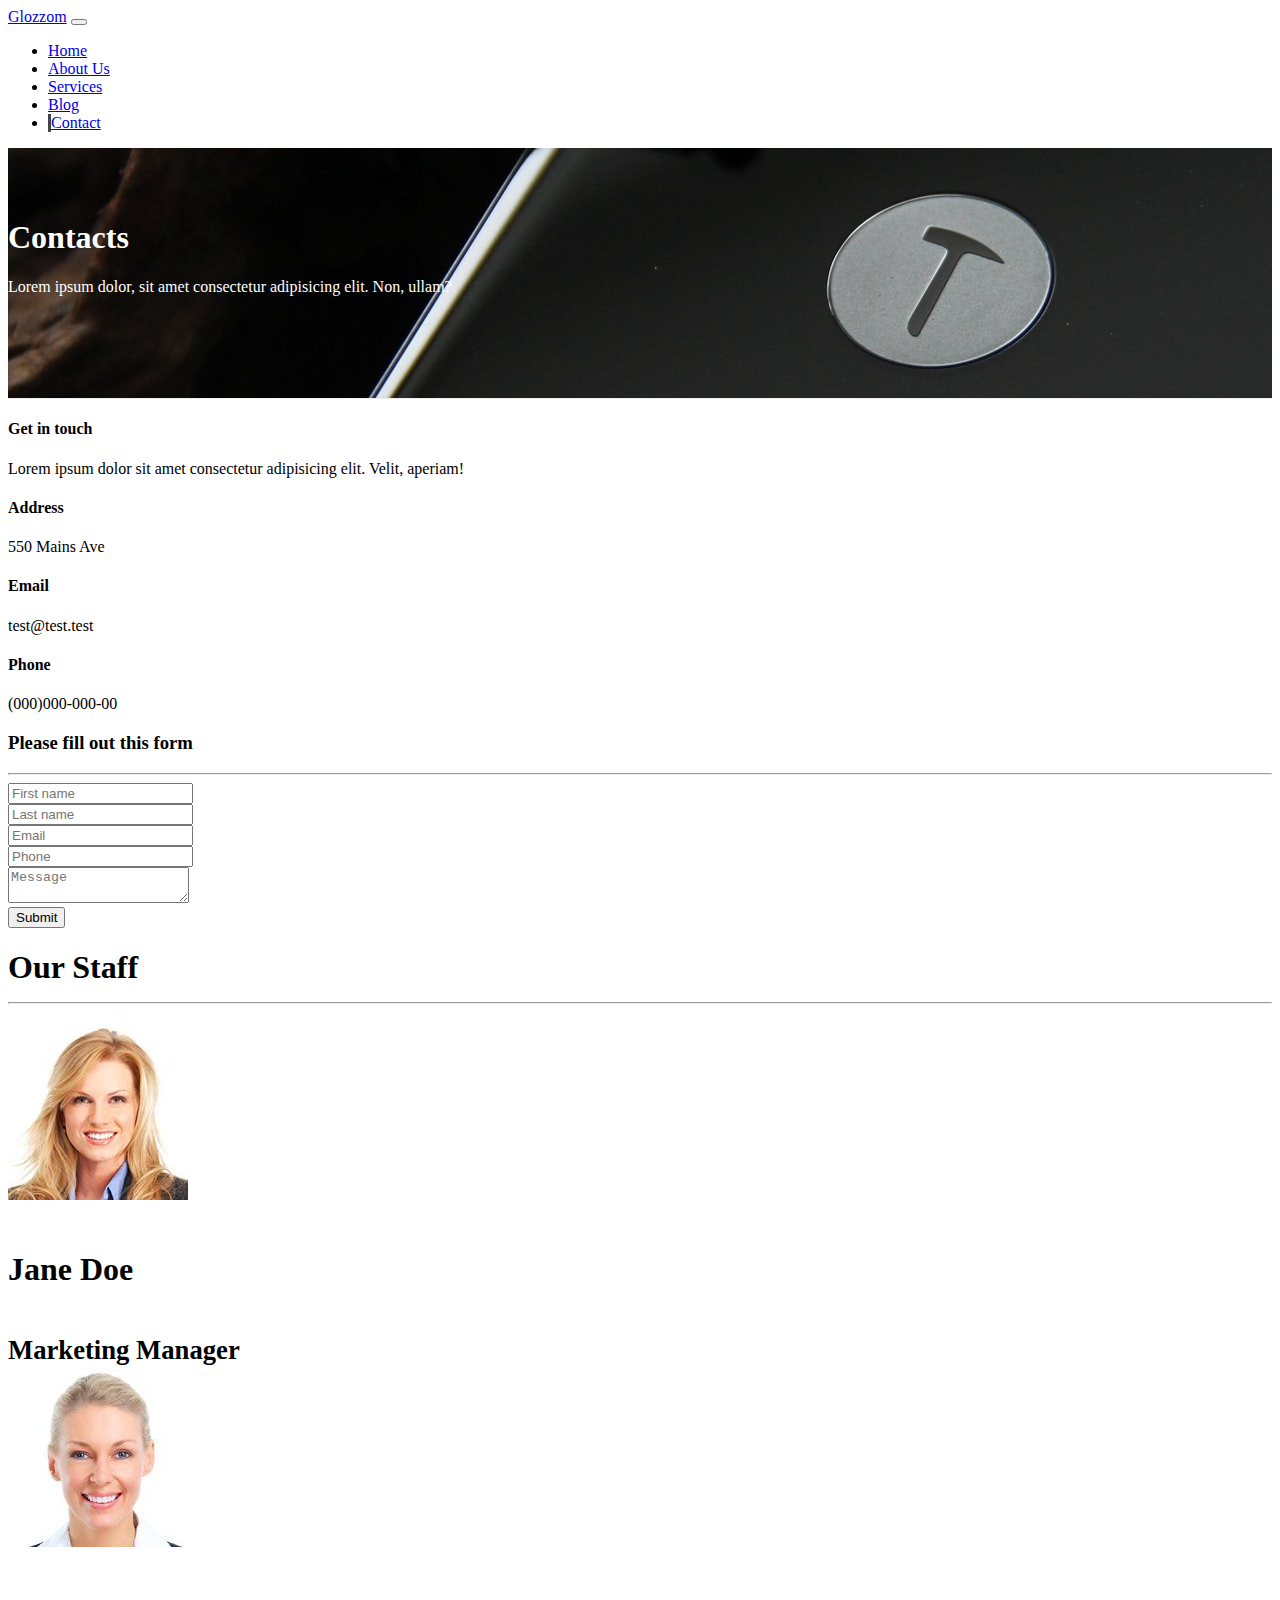
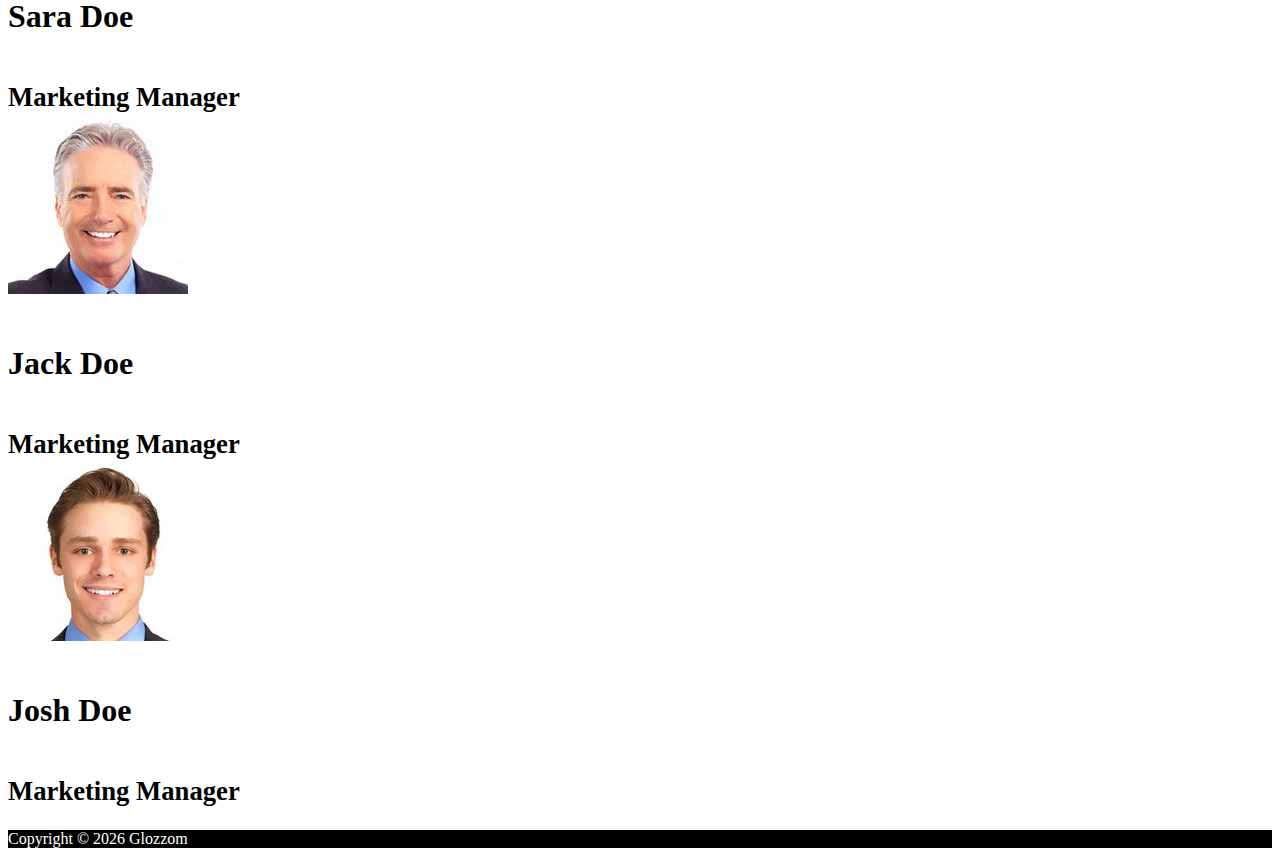
<file: contact.html>
<!DOCTYPE html>
<html lang="en">
  <head>
    <meta charset="UTF-8" />
    <meta name="viewport" content="width=device-width, initial-scale=1.0" />
    <meta http-equiv="X-UA-Compatible" content="ie=edge" />
    <link
      rel="stylesheet"
      href="https://use.fontawesome.com/releases/v5.0.13/css/all.css"
      integrity="sha384-DNOHZ68U8hZfKXOrtjWvjxusGo9WQnrNx2sqG0tfsghAvtVlRW3tvkXWZh58N9jp"
      crossorigin="anonymous"
    />
    <link
      rel="stylesheet"
      href="https://stackpath.bootstrapcdn.com/bootstrap/4.1.1/css/bootstrap.min.css"
      integrity="sha384-WskhaSGFgHYWDcbwN70/dfYBj47jz9qbsMId/iRN3ewGhXQFZCSftd1LZCfmhktB"
      crossorigin="anonymous"
    />

    <link rel="stylesheet" href="css/style.css" />
    <title>Bootstrap Theme</title>
  </head>

  <body>
    <!-- navigation bar -->
    <nav class="navbar navbar-expand-sm navbar-dark bg-dark">
      <div class="container">
        <a href="index.html" class="navbar-brand">Glozzom</a>
        <button
          class="navbar-toggler"
          data-toggle="collapse"
          data-target="#navbarCollapse"
        >
          <span class="navbar-toggler-icon"></span>
        </button>
        <div class="collapse navbar-collapse" id="navbarCollapse">
          <ul class="navbar-nav ml-auto">
            <li class="nav-item">
              <a href="index.html" class="nav-link">Home</a>
            </li>
            <li class="nav-item">
              <a href="about.html" class="nav-link">About Us</a>
            </li>
            <li class="nav-item">
              <a href="services.html" class="nav-link">Services</a>
            </li>
            <li class="nav-item">
              <a href="blog.html" class="nav-link">Blog</a>
            </li>
            <li class="nav-item active">
              <a href="contact.html" class="nav-link">Contact</a>
            </li>
          </ul>
        </div>
      </div>
    </nav>
    <!-- PAGE HEADER -->
    <header id="page-header">
      <div class="container">
        <div class="row">
          <div class="col-md-6 m-auto text-center">
            <h1>Contacts</h1>
            <p>
              Lorem ipsum dolor, sit amet consectetur adipisicing elit. Non,
              ullam?
            </p>
          </div>
        </div>
      </div>
    </header>

    <!-- CONTACT SECTION -->

    <section id="contact" class="py-3">
      <div class="container">
        <div class="row">
          <div class="col-md-4">
            <div class="card p-4">
              <div class="card-body">
                <h4>Get in touch</h4>
                <p>
                  Lorem ipsum dolor sit amet consectetur adipisicing elit.
                  Velit, aperiam!
                </p>
                <h4>Address</h4>
                <p>550 Mains Ave</p>
                <h4>Email</h4>
                <p>test@test.test</p>
                <h4>Phone</h4>
                <p>(000)000-000-00</p>
              </div>
            </div>
          </div>
          <div class="col-md-8">
            <div class="card p-4">
              <div class="card-body">
                <h3 class="text-center">Please fill out this form</h3>
                <hr />
                <div class="row">
                  <div class="col-md-6">
                    <div class="form-group">
                      <input class="form-control" placeholder="First name" />
                    </div>
                  </div>
                  <div class="col-md-6">
                    <div class="form-group">
                      <input class="form-control" placeholder="Last name" />
                    </div>
                  </div>
                  <div class="col-md-6">
                    <div class="form-group">
                      <input class="form-control" placeholder="Email" />
                    </div>
                  </div>
                  <div class="col-md-6">
                    <div class="form-group">
                      <input class="form-control" placeholder="Phone" />
                    </div>
                  </div>
                </div>
                <div class="row">
                  <div class="col-md-12">
                    <div class="form-group">
                      <textarea
                        class="form-control"
                        placeholder="Message"
                      ></textarea>
                    </div>
                  </div>
                  <div class="col-md-12">
                    <div class="form-group">
                      <input
                        type="submit"
                        value="Submit"
                        class="btn btn-outline-danger btn-block"
                      />
                    </div>
                  </div>
                </div>
              </div>
            </div>
          </div>
        </div>
      </div>
    </section>

    <!-- STAFF -->
    <section id="staff" class="py-5 text-center bg-dark text-white">
      <div class="container">
        <h1>
          Our Staff
          <hr />
          <div class="row">
            <div class="col-md-3">
              <img
                src="img/person1.jpg"
                alt="preson1"
                class="img-fluid rounded-circle mb-2"
              />
              <h4>Jane Doe</h4>
              <small>Marketing Manager</small>
            </div>
            <div class="col-md-3">
              <img
                src="img/person2.jpg"
                alt="preson1"
                class="img-fluid rounded-circle mb-2"
              />
              <h4>Sara Doe</h4>
              <small>Marketing Manager</small>
            </div>
            <div class="col-md-3">
              <img
                src="img/person3.jpg"
                alt="preson1"
                class="img-fluid rounded-circle mb-2"
              />
              <h4>Jack Doe</h4>
              <small>Marketing Manager</small>
            </div>
            <div class="col-md-3">
              <img
                src="img/person4.jpg"
                alt="preson1"
                class="img-fluid rounded-circle mb-2"
              />
              <h4>Josh Doe</h4>
              <small>Marketing Manager</small>
            </div>
          </div>
        </h1>
      </div>
    </section>

    <!-- FOOTER -->
    <footer id="main-footer" class="text-center p-4">
      <div class="container">
        <div class="row">
          <div class="col">
            <p>Copyright &copy; <span id="year"></span> Glozzom</p>
          </div>
        </div>
      </div>
    </footer>

    <script
      src="https://code.jquery.com/jquery-3.3.1.min.js"
      integrity="sha256-FgpCb/KJQlLNfOu91ta32o/NMZxltwRo8QtmkMRdAu8="
      crossorigin="anonymous"
    ></script>
    <script
      src="https://cdnjs.cloudflare.com/ajax/libs/popper.js/1.14.3/umd/popper.min.js"
      integrity="sha384-ZMP7rVo3mIykV+2+9J3UJ46jBk0WLaUAdn689aCwoqbBJiSnjAK/l8WvCWPIPm49"
      crossorigin="anonymous"
    ></script>
    <script
      src="https://stackpath.bootstrapcdn.com/bootstrap/4.1.1/js/bootstrap.min.js"
      integrity="sha384-smHYKdLADwkXOn1EmN1qk/HfnUcbVRZyYmZ4qpPea6sjB/pTJ0euyQp0Mk8ck+5T"
      crossorigin="anonymous"
    ></script>

    <script>
      // Get the current year for the copyright
      $("#year").text(new Date().getFullYear());
    </script>
  </body>
</html>
</file>
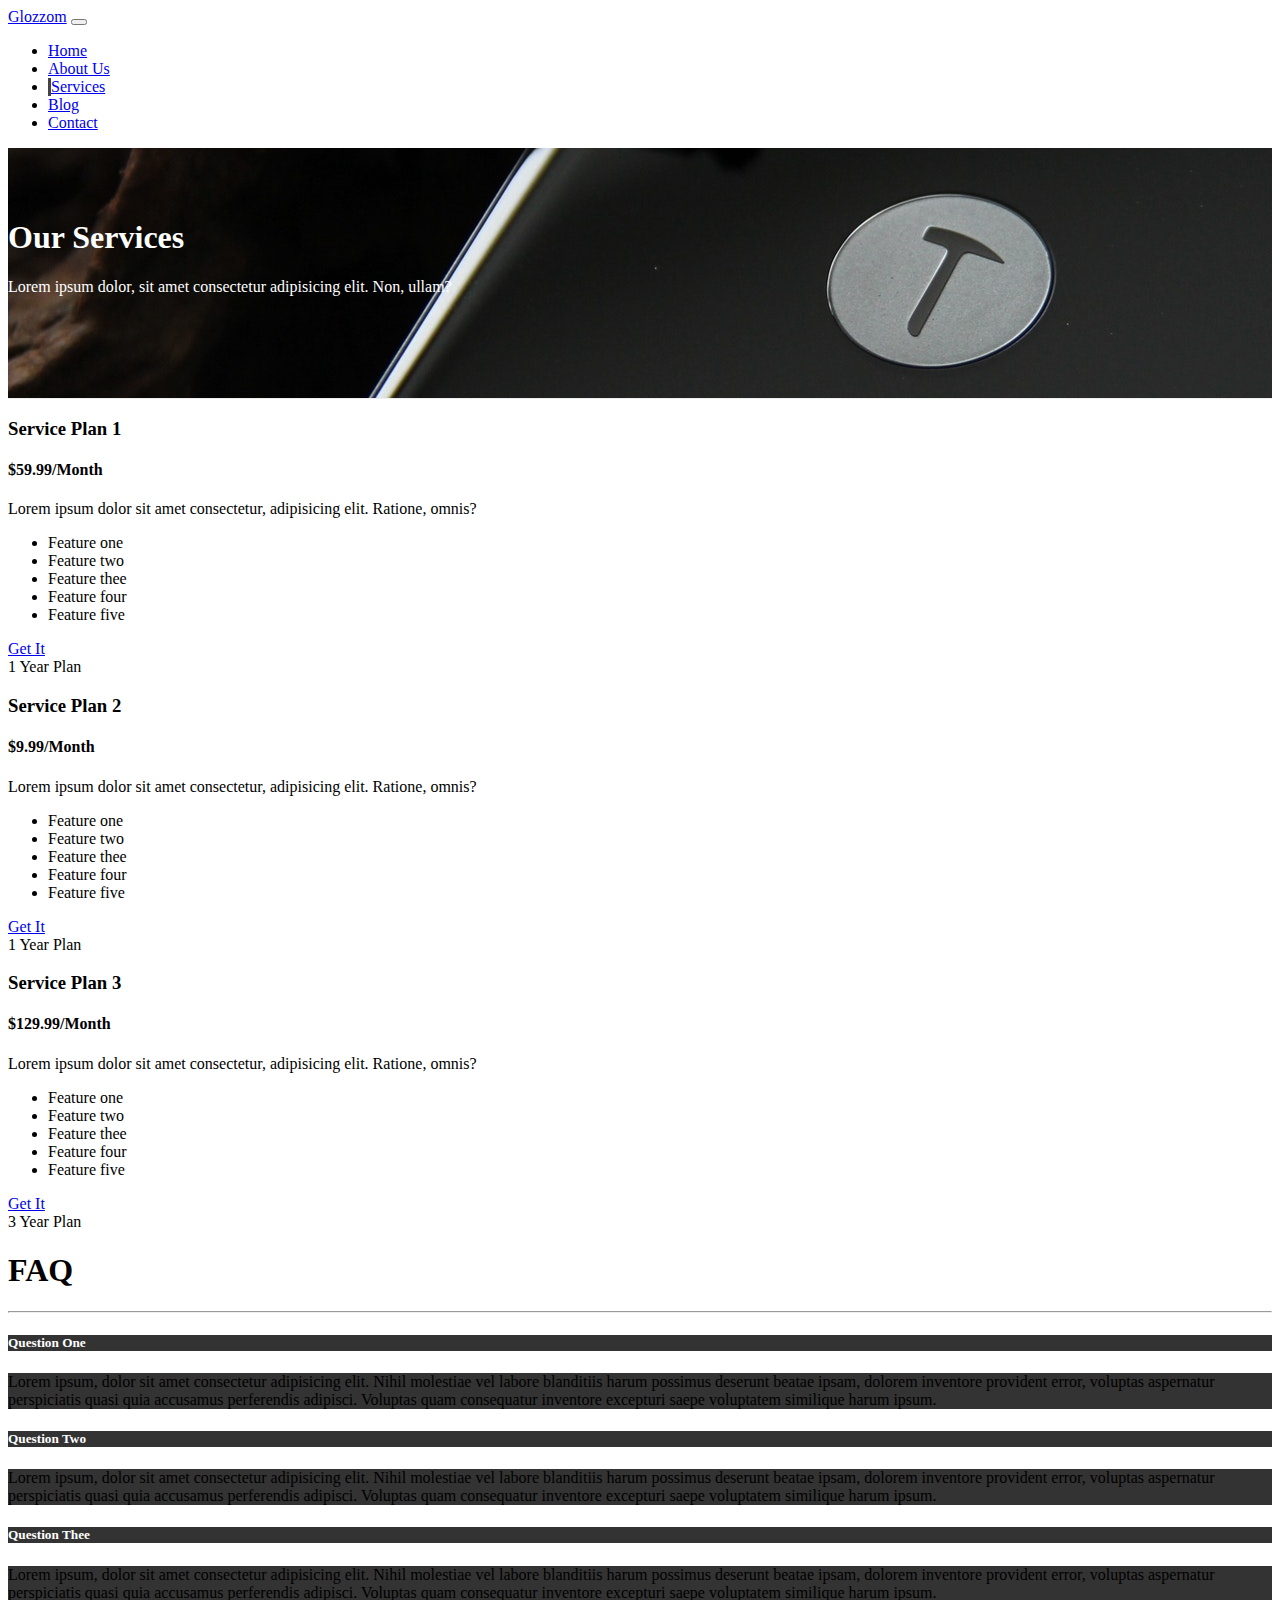
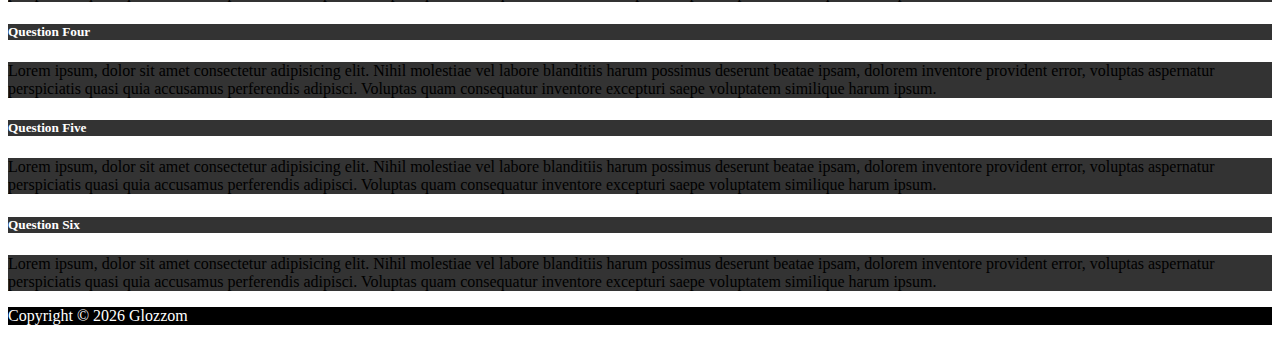
<file: services.html>
<!DOCTYPE html>
<html lang="en">
  <head>
    <meta charset="UTF-8" />
    <meta name="viewport" content="width=device-width, initial-scale=1.0" />
    <meta http-equiv="X-UA-Compatible" content="ie=edge" />
    <link
      rel="stylesheet"
      href="https://use.fontawesome.com/releases/v5.0.13/css/all.css"
      integrity="sha384-DNOHZ68U8hZfKXOrtjWvjxusGo9WQnrNx2sqG0tfsghAvtVlRW3tvkXWZh58N9jp"
      crossorigin="anonymous"
    />
    <link
      rel="stylesheet"
      href="https://stackpath.bootstrapcdn.com/bootstrap/4.1.1/css/bootstrap.min.css"
      integrity="sha384-WskhaSGFgHYWDcbwN70/dfYBj47jz9qbsMId/iRN3ewGhXQFZCSftd1LZCfmhktB"
      crossorigin="anonymous"
    />

    <link rel="stylesheet" href="css/style.css" />
    <title>Bootstrap Theme</title>
  </head>

  <body>
    <!-- navigation bar -->
    <nav class="navbar navbar-expand-sm navbar-dark bg-dark">
      <div class="container">
        <a href="index.html" class="navbar-brand">Glozzom</a>
        <button
          class="navbar-toggler"
          data-toggle="collapse"
          data-target="#navbarCollapse"
        >
          <span class="navbar-toggler-icon"></span>
        </button>
        <div class="collapse navbar-collapse" id="navbarCollapse">
          <ul class="navbar-nav ml-auto">
            <li class="nav-item">
              <a href="index.html" class="nav-link">Home</a>
            </li>
            <li class="nav-item">
              <a href="about.html" class="nav-link">About Us</a>
            </li>
            <li class="nav-item active">
              <a href="services.html" class="nav-link">Services</a>
            </li>
            <li class="nav-item">
              <a href="blog.html" class="nav-link">Blog</a>
            </li>
            <li class="nav-item">
              <a href="contact.html" class="nav-link">Contact</a>
            </li>
          </ul>
        </div>
      </div>
    </nav>

    <!-- PAGE HEADER -->
    <header id="page-header">
      <div class="container">
        <div class="row">
          <div class="col-md-6 m-auto text-center">
            <h1>Our Services</h1>
            <p>
              Lorem ipsum dolor, sit amet consectetur adipisicing elit. Non,
              ullam?
            </p>
          </div>
        </div>
      </div>
    </header>

    <!-- SERVICES -->
    <section id="services" class="py-5">
      <div class="container">
        <div class="row">
          <div class="col-md-4">
            <div class="card text-center">
              <div class="card-header bg-dark text-white">
                <h3>Service Plan 1</h3>
              </div>
              <div class="card-body">
                <h4 class="card-title">$59.99/Month</h4>
                <p class="card-text">
                  Lorem ipsum dolor sit amet consectetur, adipisicing elit.
                  Ratione, omnis?
                </p>
                <ul class="list-group">
                  <li class="list-group-item">
                    <i class="fas fa-check"></i>
                    Feature one
                  </li>
                  <li class="list-group-item">
                    <i class="fas fa-check"></i>
                    Feature two
                  </li>
                  <li class="list-group-item">
                    <i class="fas fa-check"></i>
                    Feature thee
                  </li>
                  <li class="list-group-item">
                    <i class="fas fa-check"></i>
                    Feature four
                  </li>
                  <li class="list-group-item">
                    <i class="fas fa-check"></i>
                    Feature five
                  </li>
                </ul>
                <a href="#" class="btn btn-danger btn-block mt-2">Get It</a>
              </div>
              <div class="card-footer text-muted">1 Year Plan</div>
            </div>
          </div>
          <div class="col-md-4">
            <div class="card text-center">
              <div class="card-header bg-dark text-white">
                <h3>Service Plan 2</h3>
              </div>
              <div class="card-body">
                <h4 class="card-title">$9.99/Month</h4>
                <p class="card-text">
                  Lorem ipsum dolor sit amet consectetur, adipisicing elit.
                  Ratione, omnis?
                </p>
                <ul class="list-group">
                  <li class="list-group-item">
                    <i class="fas fa-check"></i>
                    Feature one
                  </li>
                  <li class="list-group-item">
                    <i class="fas fa-check"></i>
                    Feature two
                  </li>
                  <li class="list-group-item">
                    <i class="fas fa-check"></i>
                    Feature thee
                  </li>
                  <li class="list-group-item">
                    <i class="fas fa-check"></i>
                    Feature four
                  </li>
                  <li class="list-group-item">
                    <i class="fas fa-check"></i>
                    Feature five
                  </li>
                </ul>
                <a href="#" class="btn btn-danger btn-block mt-2">Get It</a>
              </div>
              <div class="card-footer text-muted">1 Year Plan</div>
            </div>
          </div>
          <div class="col-md-4">
            <div class="card text-center">
              <div class="card-header bg-dark text-white">
                <h3>Service Plan 3</h3>
              </div>
              <div class="card-body">
                <h4 class="card-title">$129.99/Month</h4>
                <p class="card-text">
                  Lorem ipsum dolor sit amet consectetur, adipisicing elit.
                  Ratione, omnis?
                </p>
                <ul class="list-group">
                  <li class="list-group-item">
                    <i class="fas fa-check"></i>
                    Feature one
                  </li>
                  <li class="list-group-item">
                    <i class="fas fa-check"></i>
                    Feature two
                  </li>
                  <li class="list-group-item">
                    <i class="fas fa-check"></i>
                    Feature thee
                  </li>
                  <li class="list-group-item">
                    <i class="fas fa-check"></i>
                    Feature four
                  </li>
                  <li class="list-group-item">
                    <i class="fas fa-check"></i>
                    Feature five
                  </li>
                </ul>
                <a href="#" class="btn btn-danger btn-block mt-2">Get It</a>
              </div>
              <div class="card-footer text-muted">3 Year Plan</div>
            </div>
          </div>
        </div>
      </div>
    </section>

    <!-- FAQ -->
    <section id="faq" class="p-5 bg-dark text-white">
      <div class="container">
        <h1 class="text-center">FAQ</h1>
        <hr />
        <div class="row">
          <div class="col-md-6">
            <div id="accordion">
              <div class="card">
                <div class="card-header">
                  <h5 class="mb-0 text-center">
                    <a
                      href="#collapseOne"
                      data-toggle="collapse"
                      data-parent="accordion"
                      >Question One</a
                    >
                  </h5>
                </div>

                <div id="collapseOne" class="collapse">
                  <div class="card-body">
                    Lorem ipsum, dolor sit amet consectetur adipisicing elit.
                    Nihil molestiae vel labore blanditiis harum possimus
                    deserunt beatae ipsam, dolorem inventore provident error,
                    voluptas aspernatur perspiciatis quasi quia accusamus
                    perferendis adipisci. Voluptas quam consequatur inventore
                    excepturi saepe voluptatem similique harum ipsum.
                  </div>
                </div>
              </div>
              <div class="card">
                <div class="card-header">
                  <h5 class="mb-0 text-center">
                    <a
                      href="#collapseTwo"
                      data-toggle="collapse"
                      data-parent="accordion"
                      >Question Two</a
                    >
                  </h5>
                </div>

                <div id="collapseTwo" class="collapse">
                  <div class="card-body">
                    Lorem ipsum, dolor sit amet consectetur adipisicing elit.
                    Nihil molestiae vel labore blanditiis harum possimus
                    deserunt beatae ipsam, dolorem inventore provident error,
                    voluptas aspernatur perspiciatis quasi quia accusamus
                    perferendis adipisci. Voluptas quam consequatur inventore
                    excepturi saepe voluptatem similique harum ipsum.
                  </div>
                </div>
              </div>
              <div class="card">
                <div class="card-header">
                  <h5 class="mb-0 text-center">
                    <a
                      href="#collapseThree"
                      data-toggle="collapse"
                      data-parent="accordion"
                      >Question Thee</a
                    >
                  </h5>
                </div>

                <div id="collapseThree" class="collapse">
                  <div class="card-body">
                    Lorem ipsum, dolor sit amet consectetur adipisicing elit.
                    Nihil molestiae vel labore blanditiis harum possimus
                    deserunt beatae ipsam, dolorem inventore provident error,
                    voluptas aspernatur perspiciatis quasi quia accusamus
                    perferendis adipisci. Voluptas quam consequatur inventore
                    excepturi saepe voluptatem similique harum ipsum.
                  </div>
                </div>
              </div>
            </div>
          </div>
          <div class="col-md-6">
            <div id="accordion">
              <div class="card">
                <div class="card-header">
                  <h5 class="mb-0 text-center">
                    <a
                      href="#collapseFour"
                      data-toggle="collapse"
                      data-parent="accordion"
                      >Question Four</a
                    >
                  </h5>
                </div>

                <div id="collapseFour" class="collapse">
                  <div class="card-body">
                    Lorem ipsum, dolor sit amet consectetur adipisicing elit.
                    Nihil molestiae vel labore blanditiis harum possimus
                    deserunt beatae ipsam, dolorem inventore provident error,
                    voluptas aspernatur perspiciatis quasi quia accusamus
                    perferendis adipisci. Voluptas quam consequatur inventore
                    excepturi saepe voluptatem similique harum ipsum.
                  </div>
                </div>
              </div>
              <div class="card">
                <div class="card-header">
                  <h5 class="mb-0 text-center">
                    <a
                      href="#collapseFive"
                      data-toggle="collapse"
                      data-parent="accordion"
                      >Question Five</a
                    >
                  </h5>
                </div>

                <div id="collapseFive" class="collapse">
                  <div class="card-body">
                    Lorem ipsum, dolor sit amet consectetur adipisicing elit.
                    Nihil molestiae vel labore blanditiis harum possimus
                    deserunt beatae ipsam, dolorem inventore provident error,
                    voluptas aspernatur perspiciatis quasi quia accusamus
                    perferendis adipisci. Voluptas quam consequatur inventore
                    excepturi saepe voluptatem similique harum ipsum.
                  </div>
                </div>
              </div>
              <div class="card">
                <div class="card-header">
                  <h5 class="mb-0 text-center">
                    <a
                      href="#collapseSix"
                      data-toggle="collapse"
                      data-parent="accordion"
                      >Question Six</a
                    >
                  </h5>
                </div>

                <div id="collapseSix" class="collapse">
                  <div class="card-body">
                    Lorem ipsum, dolor sit amet consectetur adipisicing elit.
                    Nihil molestiae vel labore blanditiis harum possimus
                    deserunt beatae ipsam, dolorem inventore provident error,
                    voluptas aspernatur perspiciatis quasi quia accusamus
                    perferendis adipisci. Voluptas quam consequatur inventore
                    excepturi saepe voluptatem similique harum ipsum.
                  </div>
                </div>
              </div>
            </div>
          </div>
        </div>
      </div>
    </section>

    <!-- FOOTER -->
    <footer id="main-footer" class="text-center p-4">
      <div class="container">
        <div class="row">
          <div class="col">
            <p>Copyright &copy; <span id="year"></span> Glozzom</p>
          </div>
        </div>
      </div>
    </footer>

    <script
      src="https://code.jquery.com/jquery-3.3.1.min.js"
      integrity="sha256-FgpCb/KJQlLNfOu91ta32o/NMZxltwRo8QtmkMRdAu8="
      crossorigin="anonymous"
    ></script>
    <script
      src="https://cdnjs.cloudflare.com/ajax/libs/popper.js/1.14.3/umd/popper.min.js"
      integrity="sha384-ZMP7rVo3mIykV+2+9J3UJ46jBk0WLaUAdn689aCwoqbBJiSnjAK/l8WvCWPIPm49"
      crossorigin="anonymous"
    ></script>
    <script
      src="https://stackpath.bootstrapcdn.com/bootstrap/4.1.1/js/bootstrap.min.js"
      integrity="sha384-smHYKdLADwkXOn1EmN1qk/HfnUcbVRZyYmZ4qpPea6sjB/pTJ0euyQp0Mk8ck+5T"
      crossorigin="anonymous"
    ></script>

    <script>
      // Get the current year for the copyright
      $("#year").text(new Date().getFullYear());
    </script>
  </body>
</html>
</file>
<file: css/style.css>
body {
  overflow-x: hidden;
}
.navbar .navlink {
  font-size: 14px;
  text-transform: uppercase;
  padding-left: 1rem !important;
  padding-right: 1rem !important;
}
.navbar .nav-item.active {
  border-left: 3px solid #444;
}
.carousel-item {
  height: 450px;
}
.carousel-image-1 {
  background: url("../img/image1.jpg");
  background-size: cover;
}
.carousel-image-2 {
  background: url("../img/image2.jpg");
  background-size: cover;
}
.carousel-image-3 {
  background: url("../img/image3.jpg");
  background-size: cover;
}
#home-heading {
  position: relative;
  min-height: 200px;
  background: url("../img/lights.jpg");
  background-attachment: fixed;
  background-repeat: no-repeat;
  text-align: center;
  color: #fff;
}

.dark-overlay {
  position: absolute;
  top: 0;
  left: 0;
  width: 100%;
  height: 100%;
  background-color: rgba(0, 0, 0, 0.7);
}
#video-play {
  position: relative;
  min-height: 200px;
  background: url("../img/media.jpg");
  background-attachment: fixed;
  background-repeat: no-repeat;
  background-position: 0 -300px;
  text-align: center;
  color: #fff;
}
#video-play a {
  color: #fff;
}

#page-header {
  height: 200px;
  background: url("../img/image1.jpg");
  background-position: 0 -360px;
  background-attachment: fixed;
  color: #fff;
  border-bottom: 1px solid #eee;
  padding-top: 50px;
}
.about-img {
  margin-top: -50px;
}

#faq .card {
  border: #444;
}
#faq a {
  color: #fff;
  text-decoration: none;
}
#faq .card-body,
#faq .card-header {
  background-color: #333;
}

footer#main-footer {
  background-color: #000;
  color: #fff;
}
</file>
